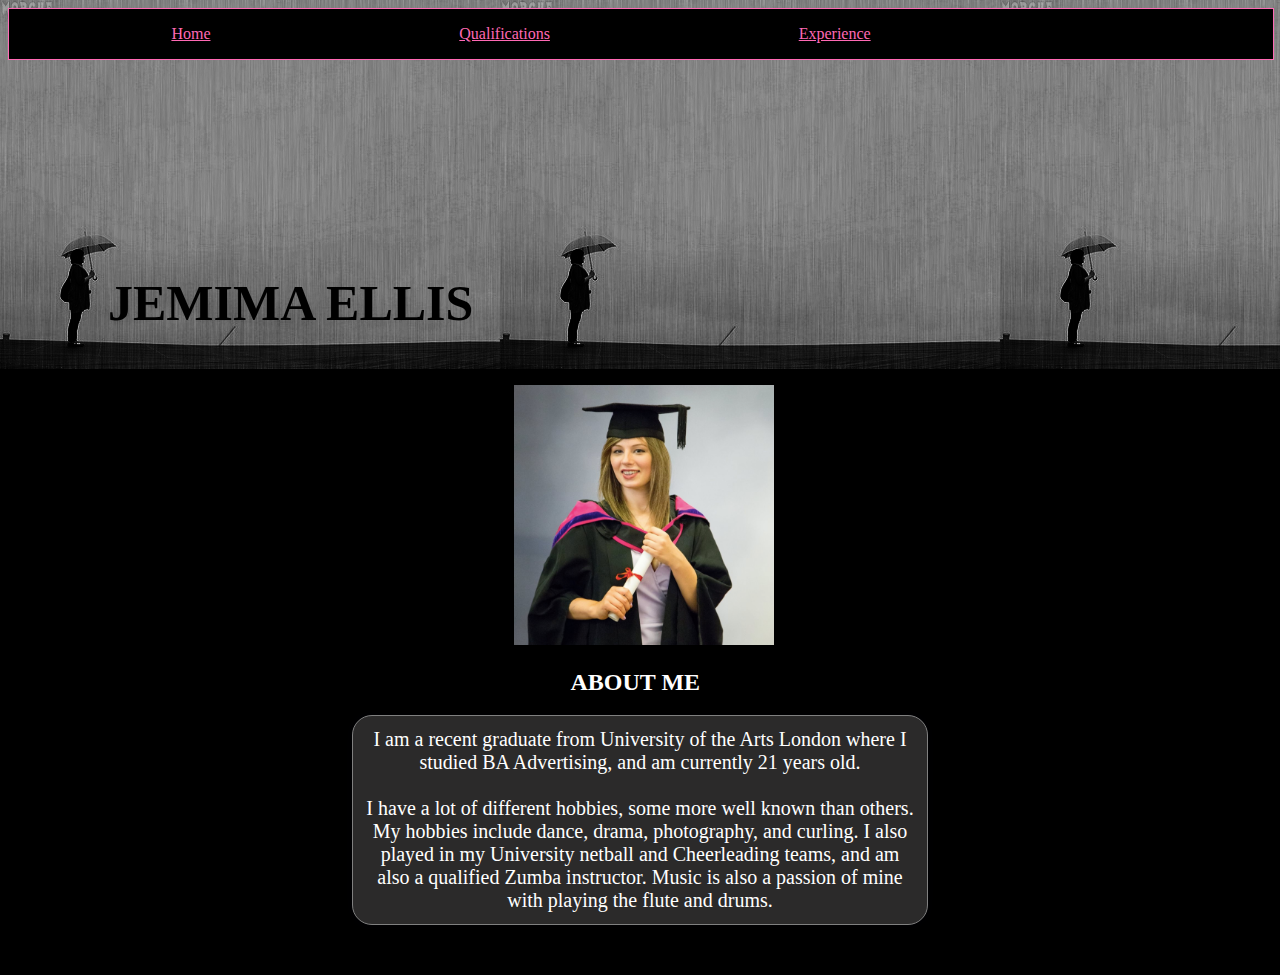
<file: index.html>
<!DOCTYPE html>
<html>
<head>
<link rel="stylesheet" type="text/css" href="style.css">
	<title>Jemima's Website</title>
</head>
<body>
	
	<div id="header">
		<p>
			<ul id="head">
				<li><a href="index.html">Home</a></li> 
				<li><a href="qualifications.html">Qualifications</a></li> 
				<li><a href="experience.html">Experience</a></li>
			</ul>
		</p>
	</div>

	<div id="container1">
		

		<div id="title">
			<h1>JEMIMA ELLIS</h1>
		</div>


		<div id="text">
		</div>

	
	</div>

	<div main>

		<img id="me" src="images/graduation.png">
		
		<div id=text>
			<h2>ABOUT ME</h2>
			<p id="about">
				I am a recent graduate from University of the Arts London
				where I studied BA Advertising, and am currently 21 years old. <br><br>
				I have a lot of different hobbies, some more well known than
				others. My hobbies include dance, drama, photography, and curling.
				I also played in my University netball and Cheerleading teams,
				and am also a qualified Zumba instructor. Music is also a passion
				of mine with playing the flute and drums.
				
			</p>
		</div>

		
		<div id=footer>
			
		</div>
		<p>
			<ul id="footer">
				<li>Contact me:</li> 
				<li>07593 387605</li> 
				<li>jemimaeellis@gmail.com</li>
			</ul>
		</p>
		</div>
</body>
</html>
</file>
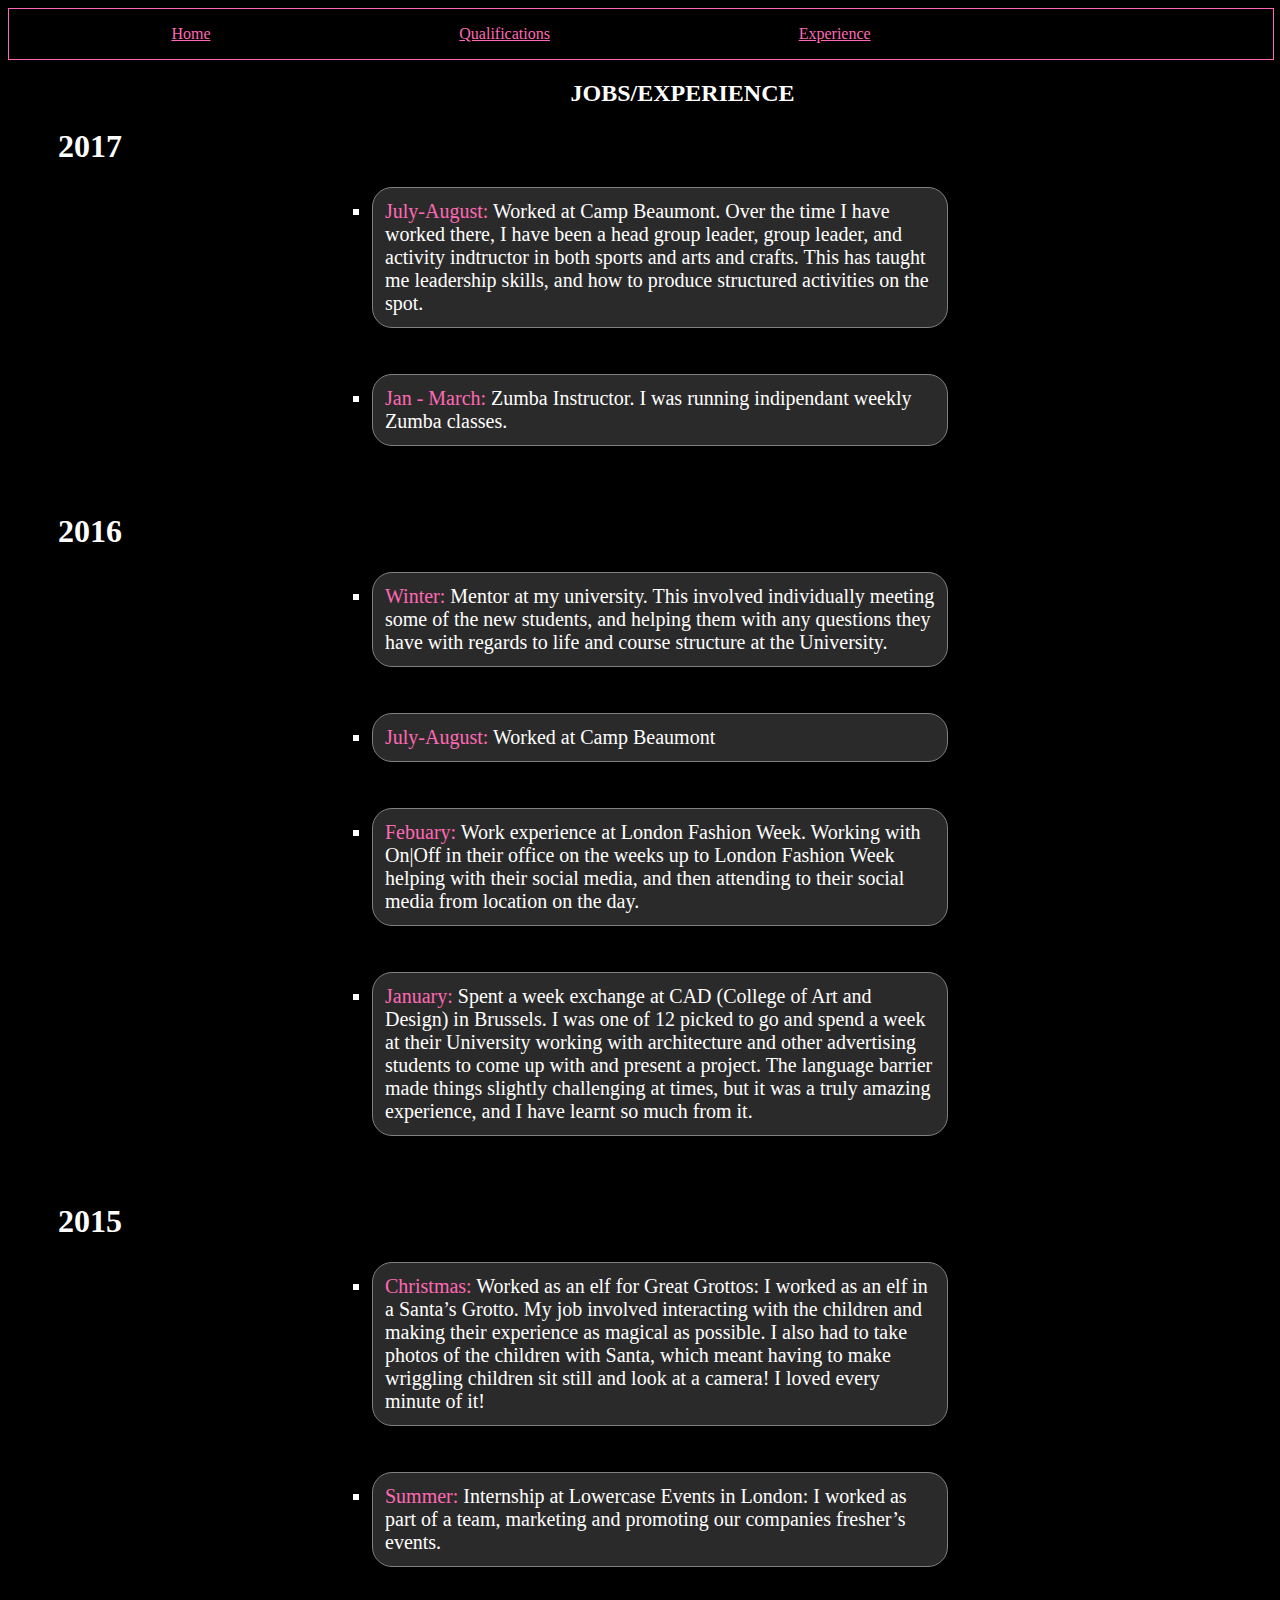
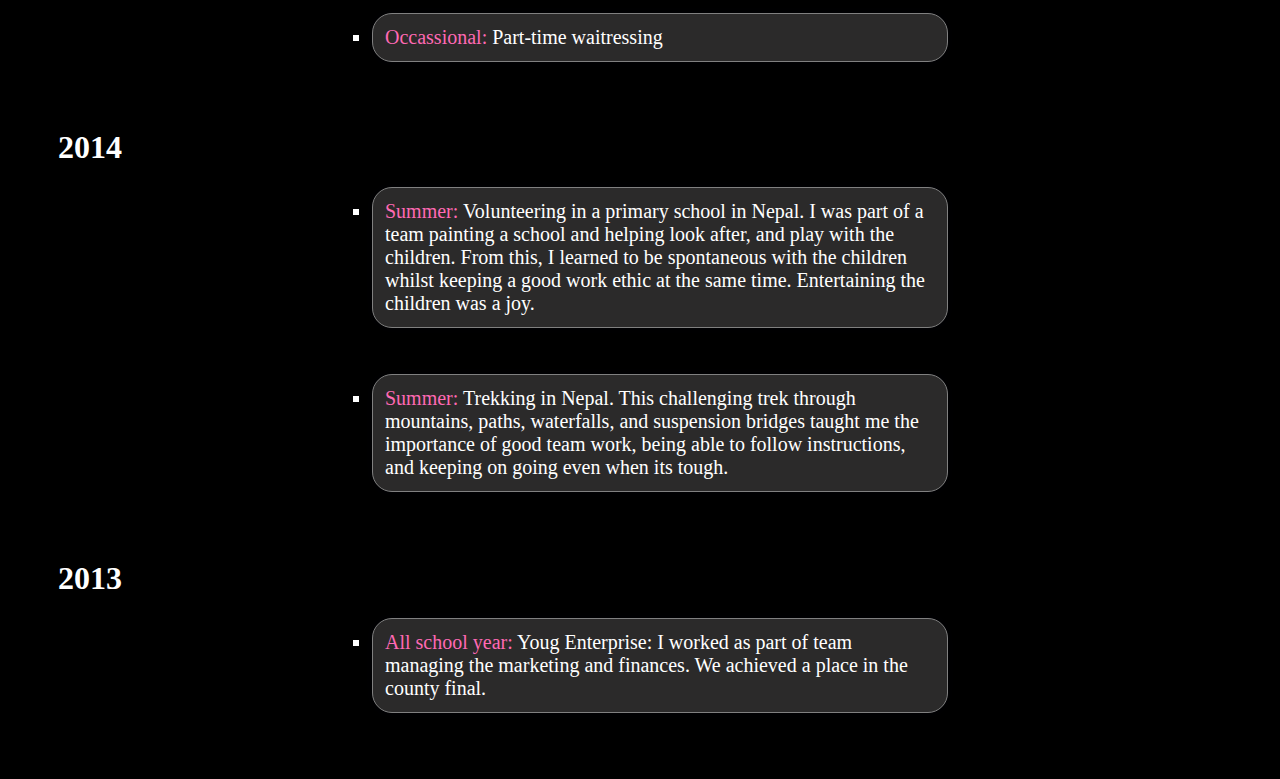
<file: experience.html>
<!DOCTYPE html>
<html>
<head>
	<link rel="stylesheet" type="text/css" href="style.css">
	<title>Jemima's Website</title>
</head>
<body id=body1>
<div id="header">
		<p>
			<ul id="head">
				<li><a href="index.html">Home</a></li> 
				<li><a href="qualifications.html">Qualifications</a></li> 
				<li><a href="experience.html">Experience</a></li>
			</ul>
		</p>
	</div>


</div>
	<div id="qualificationstext">
		<h2>JOBS/EXPERIENCE</h2>
		<h1>2017</h1>

			<ul class="qualificationstext">
				<li><mark>July-August:</mark> Worked at Camp Beaumont. Over the time I have worked there, I have been a head group leader, group leader, and activity indtructor in both sports and arts and crafts. This has taught me leadership skills, and how to produce structured activities on the spot.</li><br><br>
				<li><mark>Jan - March:</mark> Zumba Instructor. I was running indipendant weekly Zumba classes.</li><br><br>
			</ul>
		
		<h1>2016</h1>
	
			<ul class="qualificationstext">
				<li><mark>Winter:</mark> Mentor at my university. This involved individually meeting some of the new students, and helping them with any questions they have with regards to life and course structure at the University.</li><br><br>
				<li><Mark>July-August:</Mark> Worked at Camp Beaumont</li><br><br>
				<li><Mark>Febuary:</Mark> Work experience at London Fashion Week. Working with On|Off in their office on the weeks up to London Fashion Week helping with their social media, and then attending to their social media from location on the day.</li><br><br>
				<li><Mark>January:</Mark> Spent a week exchange at CAD (College of Art and Design) in Brussels. I was one of 12 picked to go and spend a week at their University working with architecture and other advertising students to come up with and present a project. The language barrier made things slightly challenging at times, but it was a truly amazing experience, and I have learnt so much from it. </li><br><br>
			</ul>
		
		<h1>2015</h1>
	
			<ul class="qualificationstext">
				<li><Mark>Christmas:</Mark> Worked as an elf for Great Grottos: I worked as an elf in a Santa’s Grotto. My job involved interacting with the children and making their experience as magical as possible. I also had to take photos of the children with Santa, which meant having to make wriggling children sit still and look at a camera! I loved every minute of it!</li><br><br>
				<li><Mark>Summer:</Mark> Internship at Lowercase Events in London: I worked as part of a team, marketing and promoting our companies fresher’s events.</li><br><br>
				<li><Mark>Occassional:</Mark> Part-time waitressing</li><br><br>
			</ul>
	
		<h1>2014</h1>
		
			<ul class="qualificationstext">
				<li><Mark>Summer:</Mark> Volunteering in a primary school in Nepal. I was part of a team painting a school and helping look after, and play with the children. From this, I learned to be spontaneous with the children whilst keeping a good work ethic at the same time. Entertaining the children was a joy.</li><br><br>
				<li><Mark>Summer:</Mark> Trekking in Nepal. This challenging trek through mountains, paths, waterfalls, and suspension bridges taught me the importance of good team work, being able to follow instructions, and keeping on going even when its tough.</li><br><br>
			</ul>

		<h1>2013</h1>
	
			<ul class="qualificationstext">
				<li><Mark>All school year:</Mark> Youg Enterprise: I worked as part of team managing the marketing and finances. We achieved a place in the county final.</li><br><br>
			</ul>
	
	</div>

</body>
</html>
</file>
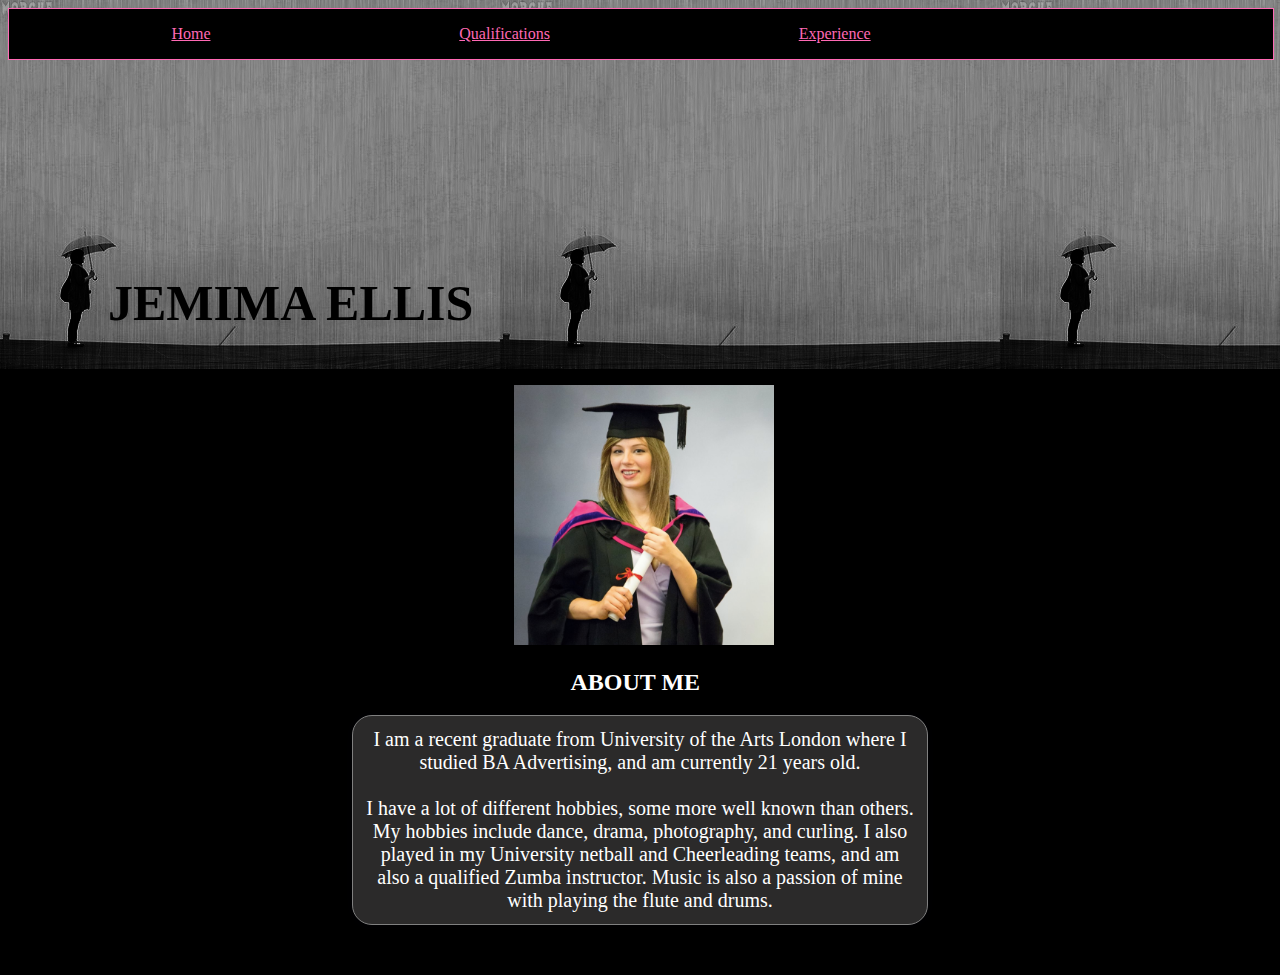
<file: mywebsite.html>
<!DOCTYPE html>
<html>
<head>
<link rel="stylesheet" type="text/css" href="style.css">
	<title>Jemima's Website</title>
</head>
<body>
	
	<div id="header">
		<p>
			<ul id="head">
				<li><a href="mywebsite.html">Home</a></li> 
				<li><a href="qualifications.html">Qualifications</a></li> 
				<li><a href="experience.html">Experience</a></li>
			</ul>
		</p>
	</div>

	<div id="container1">
		

		<div id="title">
			<h1>JEMIMA ELLIS</h1>
		</div>


		<div id="text">
		</div>

	
	</div>

	<div main>

		<img id="me" src="images/graduation.png">
		
		<div id=text>
			<h2>ABOUT ME</h2>
			<p id="about">
				I am a recent graduate from University of the Arts London
				where I studied BA Advertising, and am currently 21 years old. <br><br>
				I have a lot of different hobbies, some more well known than
				others. My hobbies include dance, drama, photography, and curling.
				I also played in my University netball and Cheerleading teams,
				and am also a qualified Zumba instructor. Music is also a passion
				of mine with playing the flute and drums.
				
			</p>
		</div>

		
		<div id=footer>
			
		</div>
		<p>
			<ul id="footer">
				<li>Contact me:</li> 
				<li>07593 387605</li> 
				<li>jemimaeellis@gmail.com</li>
			</ul>
		</p>
		</div>
</body>
</html>
</file>
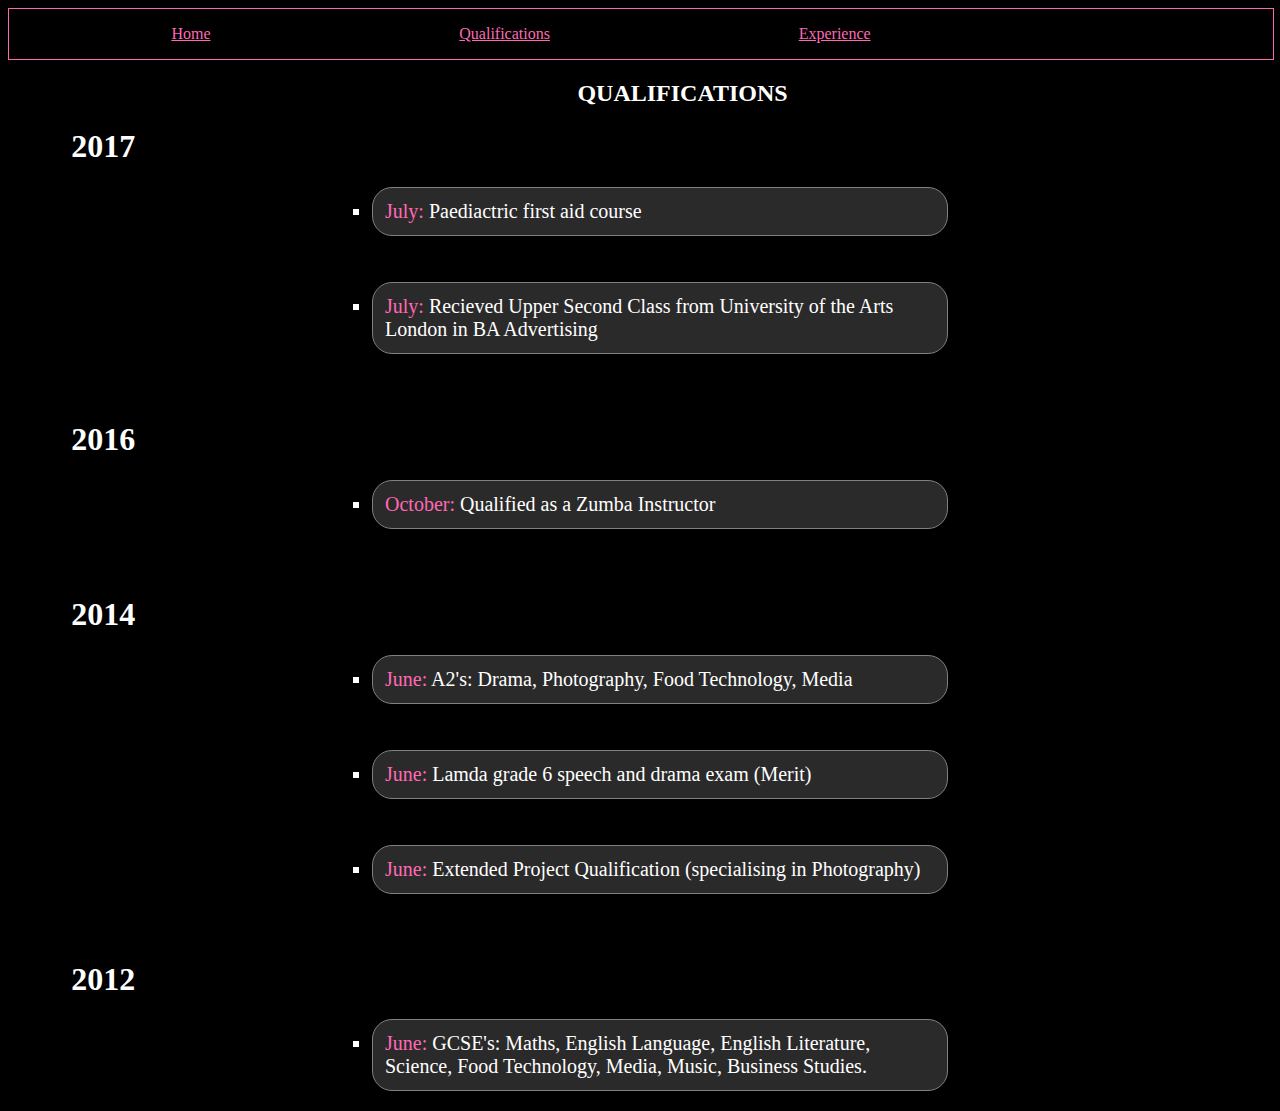
<file: qualifications.html>
<!DOCTYPE html>
<html>
<head>
	<link rel="stylesheet" type="text/css" href="style.css">
	<title>Jemima's Website</title>
</head>
<body id=body1>
	<div id="header">
		<p>
			<ul id="head">
				<li><a href="index.html">Home</a></li> 
				<li><a href="qualifications.html">Qualifications</a></li> 
				<li><a href="experience.html">Experience</a></li>
			</ul>
		</p>
	</div>
	</div>
	<div class="qualifications">
		<h2>QUALIFICATIONS</h2>
		<h1>2017</h1>

			<ul class="qualificationstext">
				<li><Mark>July:</Mark> Paediactric first aid course</li><br><br>
				<li><Mark>July:</Mark> Recieved Upper Second Class from University of the Arts London in BA Advertising</li><br><br>
			</ul>
		
		<h1>2016</h1>
	
			<ul class="qualificationstext">
				<li><Mark>October:</Mark> Qualified as a Zumba Instructor</li><br><br>
			</ul>
		
		<h1>2014</h1>
	
			<ul class="qualificationstext">
				<li><Mark>June:</Mark> A2's: Drama, Photography, Food Technology, Media</li><br><br>
				<li><Mark>June:</Mark> Lamda grade 6 speech and drama exam (Merit)</li><br><br>
				<li><Mark>June:</Mark> Extended Project Qualification (specialising in Photography)</li><br><br>
			</ul>
	
		<h1>2012</h1>
		
			<ul class="qualificationstext">
				<li><Mark>June:</Mark> GCSE's: Maths, English Language, English Literature, Science, Food Technology, Media, Music, Business Studies.</li>
			</ul>
	
	</div>
</body>
</html>
</file>
<file: style.css>
body {
	background-image: url('images/girlraingif.gif');
	background-repeat: repeat-x;
	background-color: black;
}

#body1 {
	background-color: black;
	background-image: none;
}

.qualificationstext {
	color: white;
	text-align: left;
	margin: left;
	list-style: square;
	font-size: 20px;
}

.qualificationstext li {
	margin-left: 100px;
	color: white;
	background: #2b2a2a;
	width: 550px;
	margin: 0 auto;
	padding: 12px;
	border: 1px solid grey;
	box-shadow: 0 0 10px rgba(2, 0, 6, 10);
  
  border-radius: 20px;
}

mark {
	background-color: #2b2a2a;
	color: hotpink;
}

#head li{
    display: inline-block;
    padding: 0 10%;
}

#head a, #head a:visited{
	color: hotpink;
}


#years {
    display: inline-block;
    text-align: left;
    color: white;

}

h2 {
	color: white;
	margin-left: 44.5%;
}

#header {
	display: inline-block;
	border: solid 1px hotpink;
	margin: 0 auto;
	background-color: black;
	color: white;
	width: 100%;
}



#me {
	 display: inline-block;
	 width: 260px;
	margin-top: 20px;
	margin-left: 40%;

}

#title {
	display: inline-block;
	font-size: 25px;
	color: black;
	font-family: Chalkduster;
	vertical-align: top;
	padding-top: 180px;
	padding-left: 100px;

}

.qualifications h1 {
color: white;
}

#qualificationstext h1 {
color: white;
padding-left: 50px;
}
}

#container1 {
}

#about {
	color: white;
	text-align: center;
	padding-left: 100px;
	padding-right: 100px;
	font-size: 20px;

	margin-left: 100px;
	color: white;
	background: #2b2a2a;
	width: 550px;
	margin: 0 auto;
	padding: 12px;
	border: 1px solid grey;
	box-shadow: 0 0 10px rgba(2, 0, 6, 10);
  
  border-radius: 20px;
}

#footer li {

	display: inline-block;
    padding: 0 10%;

}

.qualifications {
	margin: 0 auto;
	width: 90%;
}
</file>
